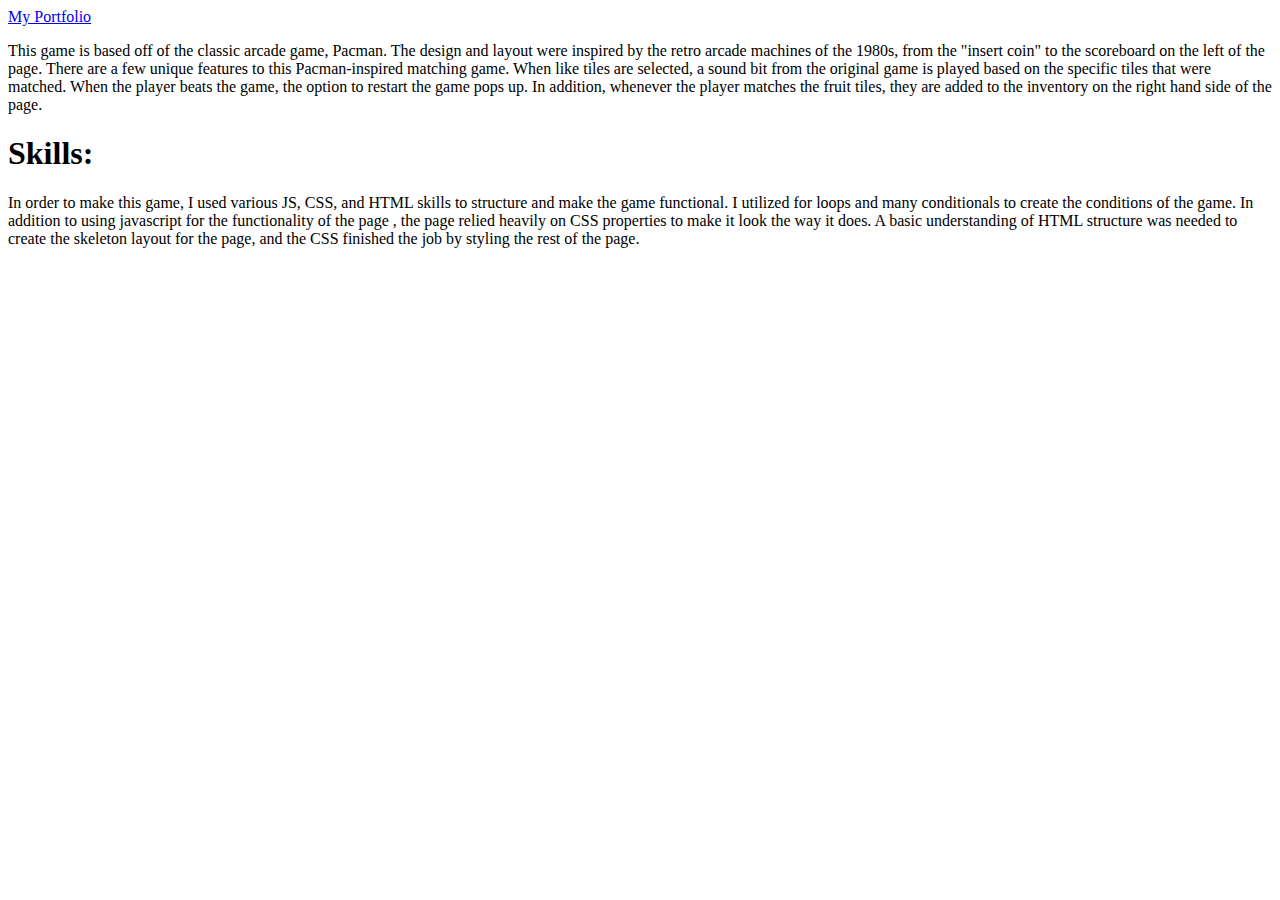
<file: about.html>
<!doctype html>
<html lang="en">
<head>
    <meta charset="UTF-8">
    <meta name="viewport"
          content="width=device-width, user-scalable=no, initial-scale=1.0, maximum-scale=1.0, minimum-scale=1.0">
    <meta http-equiv="X-UA-Compatible" content="ie=edge">
    <title>Document</title>
</head>
<body>
    <a href="www.michaelahn.com">
        My Portfolio
    </a>
    <p>
        This game is based off of the classic arcade game, Pacman. The design and layout were inspired by the retro arcade machines of the 1980s, from the "insert coin" to the scoreboard on the left of the page.
        There are a few unique features to this Pacman-inspired matching game. When like tiles are selected, a sound bit from the original game is played based on the specific tiles that were matched. When the player
        beats the game, the option to restart the game pops up. In addition, whenever the player matches the fruit tiles, they are added to the inventory on the right hand side of the page.
    </p>
<h1>
    Skills:

</h1>
    <p>In order to make this game, I used various JS, CSS, and HTML skills to structure and make the game functional. I utilized for loops and many conditionals to create the conditions of the game. In addition to using javascript for the functionality of the page
        , the page relied heavily on CSS properties to make it look the way it does. A basic understanding of HTML structure was needed to create the skeleton layout for the page, and the CSS finished the job by styling the rest of the page.</p>
</body>
</html>
</file>
